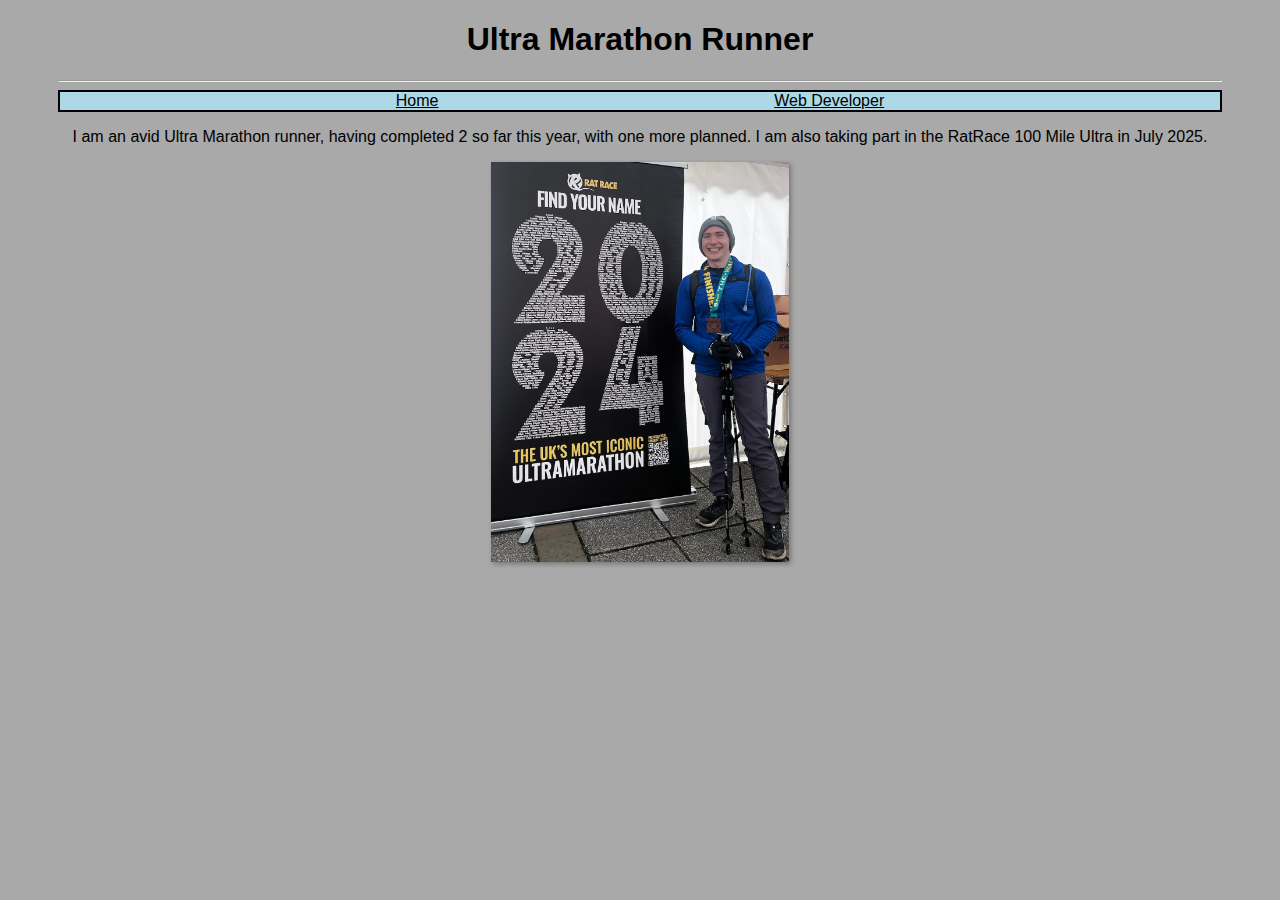
<file: ultraMarathonRunner.html>
<!DOCTYPE html>
<html lang="en">
<head>
    <meta charset="UTF-8">
    <meta name="viewport" content="width=device-width, initial-scale=1.0">
    <title>Ultra Marathon Runner</title>
    <link rel="stylesheet" href="style.css">
</head>

<body>
    <main>
        <header>
            <h1>Ultra Marathon Runner</h1>
            <hr />
            <nav>
                <a href="index.html">Home</a>
                <a href="webDeveloper.html">Web Developer</a>
            </nav>
                <p>I am an avid Ultra Marathon runner, having completed 2 so far this year, with one more planned. I am also taking part in the RatRace 100 Mile Ultra in July 2025. </p>
                <img src="images/IMG_0064.JPG" height="400">
        </header>
    </main>    
</body>

</html>
</file>
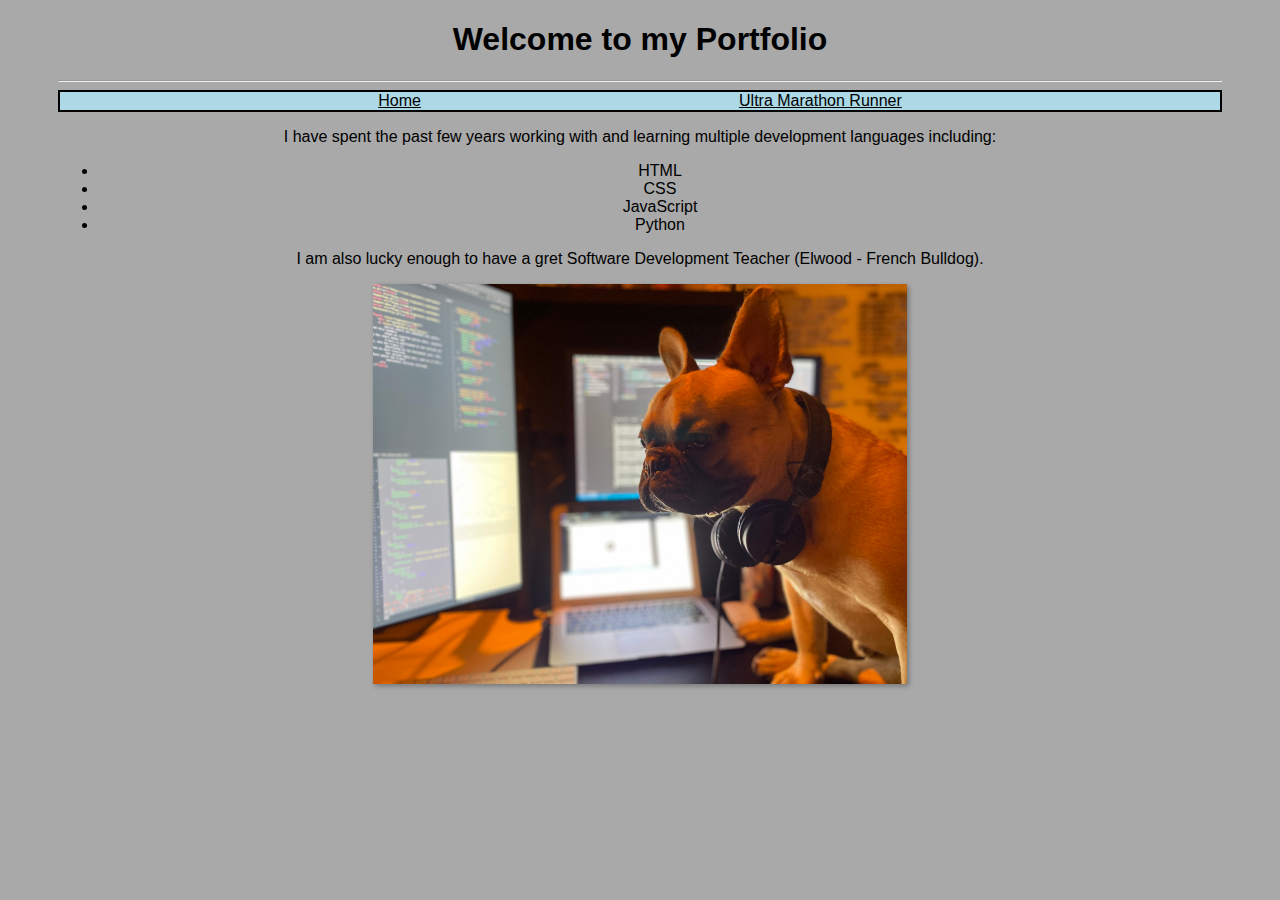
<file: webDeveloper.html>
<!DOCTYPE html>
<html lang="en">
<head>
    <meta charset="UTF-8">
    <meta name="viewport" content="width=device-width, initial-scale=1.0">
    <link rel="stylesheet" href="style.css">
    <title>Web Developer</title>

</head>

<body>
    <main>
        <header>
            <h1>Welcome to my Portfolio</h1>
            <hr />
            <nav>
                <a href="index.html">Home</a>
                <a href="ultraMarathonRunner.html">Ultra Marathon Runner</a>
            </nav>
                <p>I have spent the past few years working with and learning multiple development languages including:</p>
                <ul>
                    <li>HTML</li>
                    <li>CSS</li>
                    <li>JavaScript</li>
                    <li>Python</li>
                </ul>
                <p>I am also lucky enough to have a gret Software Development Teacher (Elwood - French Bulldog).</p>
                <img src="images/IMG_4054_4.jpg" height="400">
        </header>
    </main>    
</body>

</html>
</file>
<file: style.css>
* {
    color: black;
    font-family: sans-serif;
}

html{
    background-color: darkgray;
}

header{
    height: auto;
    width: auto;
    text-align: center;
}

main{
    padding-left: 50px;
    padding-right: 50px;
}

nav{
    text-align: center;
    background-color: lightblue;
    border: 2px solid;
    display: flex;
    flex-flow: row nowrap;
    justify-content: space-evenly;
}

.nav-link {
    font-size: 20px;
    display: flex;
    justify-content: space-between;
    align-items: center;
}

img{
    display: block;
    margin-left: auto;
    margin-right: auto;
    box-shadow: 2px 2px 5px rgba(0, 0, 0, 0.3);

}
</file>
